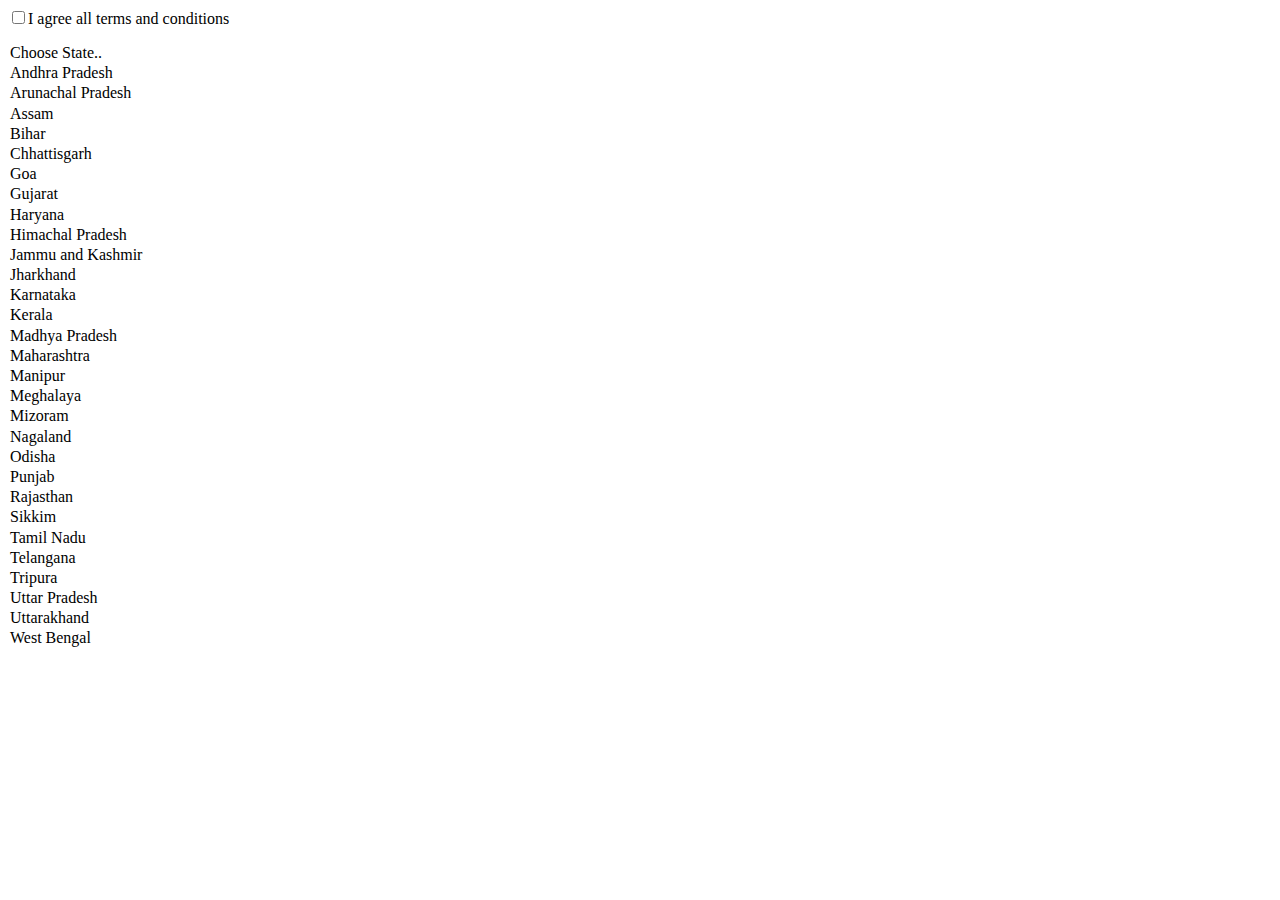
<file: test.html>
<html>
    <head>
        <title>
            CHECKBOX
        </title>
        <body>
            <div>
                <form>
                    <input type="checkbox"><h9>I agree all terms and conditions</h9>
                </form>
            </div>
        </body>
    </head>
</html>
<option>Choose State..</option>
							<option>Andhra Pradesh</option>
							<option>Arunachal Pradesh</option>
							<option>Assam</option>
							<option>Bihar</option>
							<option>Chhattisgarh</option>
							<option>Goa</option>
							<option>Gujarat</option>
							<option>Haryana </option>
							<option>Himachal Pradesh</option>
							<option>Jammu and Kashmir</option>
							<option>Jharkhand</option>
							<option>Karnataka</option>
							<option>Kerala</option>
							<option>Madhya Pradesh</option>
							<option>Maharashtra</option>
							<option>Manipur</option>
							<option>Meghalaya</option>
							<option>Mizoram</option>
							<option>Nagaland</option>
							<option>Odisha</option>
							<option>Punjab</option>
							<option>Rajasthan</option>
							<option>Sikkim</option>
							<option>Tamil Nadu</option>
							<option>Telangana</option>
							<option>Tripura</option>
							<option>Uttar Pradesh</option>
							<option>Uttarakhand</option>
							<option>West Bengal</option>

						</select>
</file>
